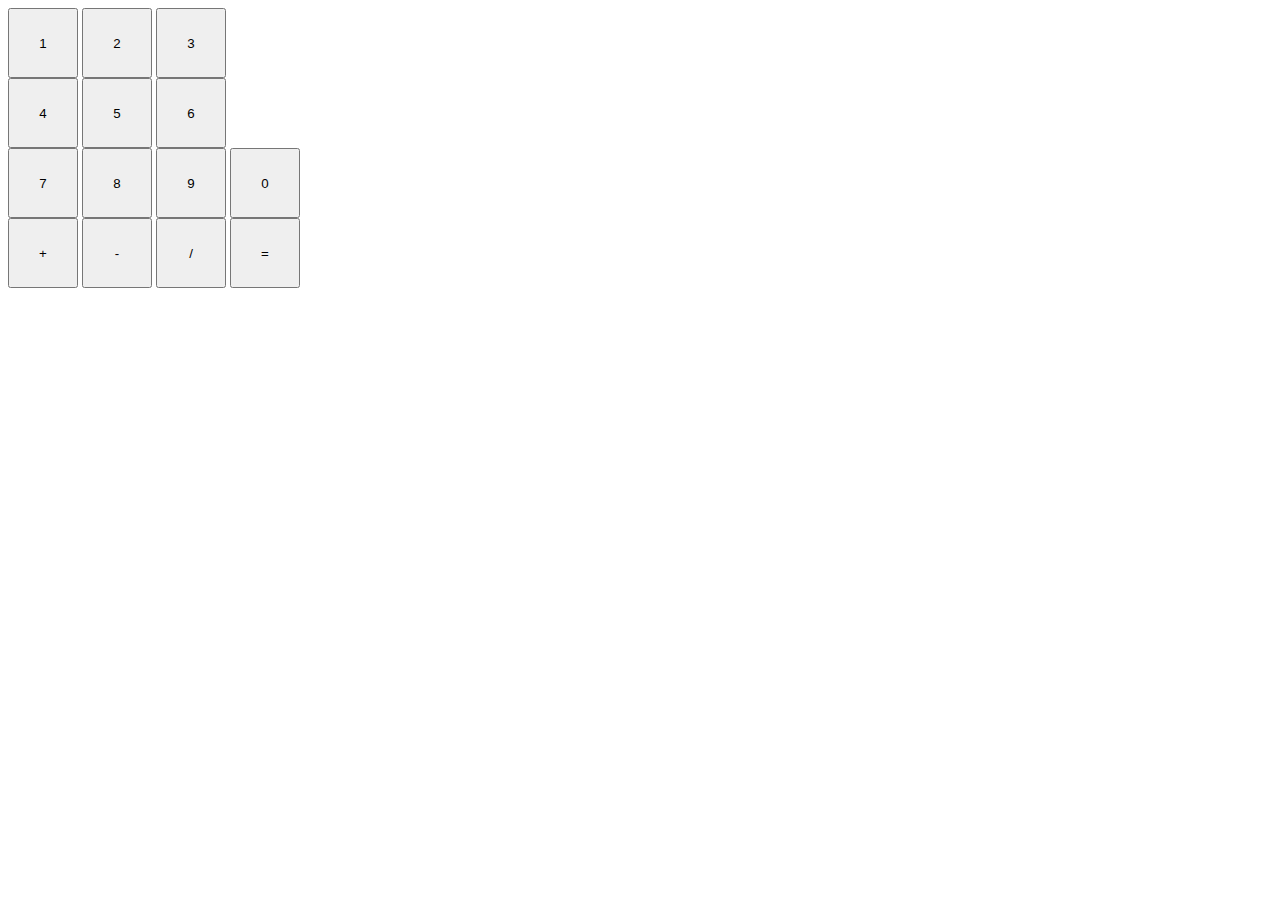
<file: calculator.html>
<!DOCTYPE html>
<html lang="en" dir="ltr">
  <head>
    <meta charset="utf-8">
    <title></title>
   <!-- <link rel="stylesheet" href="css/style.css">-->
   <style >
       button {
        width:70px;
        height:70px;
       }
   </style>
  </head>
  <body>
    <button type="button" name="button" onclick="javascript:my_f(1);">1</button>
    <button type="button" name="button" onclick="javascript:my_f(2);">2</button>
    <button type="button" name="button" onclick="javascript:my_f(3);">3</button>
    <br>
    <button type="button" name="button" onclick="javascript:my_f(4);">4</button>
    <button type="button" name="button" onclick="javascript:my_f(5);">5</button>
    <button type="button" name="button" onclick="javascript:my_f(6);">6</button>
    <br>
    <button type="button" name="button" onclick="javascript:my_f(7);">7</button>
    <button type="button" name="button" onclick="javascript:my_f(8);">8</button>
    <button type="button" name="button" onclick="javascript:my_f(9);">9</button>
    <button type="button" name="button" onclick="javascript:my_f(0);">0</button>
    <br>
    <button type="button" name="button" onclick="javascript:my_f('+');">+</button>
    <button type="button" name="button" onclick="javascript:my_f('-');">-</button>
    <button type="button" name="button" onclick="javascript:my_f('/');">/</button>
    <button type="button" name="button" onclick="javascript:my_f('=');">=</button>

    <script>
        var a = 0;
        var b = 0;
        var c = "";

        function my_f(p){
            if(p === "+" || p === "-"|| p === "/"){
                c = p;
            }
            else if (p==="=") {
                if(a !== 0 && b !== 0 && c !== "" ){
                    if(c === "+"){
                        alert(a + b);
                    }
                    else if (c === "-"){
                        alert(a-b);
                    } 
                    else  (c === "/") {
                       alert(a/b);
                    }
                }      
            } 
            else{
                if (a === 0)  {
                    a = p;   
                } else {
                    b = p;
                }
            }
        }    
    </script>
  </body>
</html>
</file>
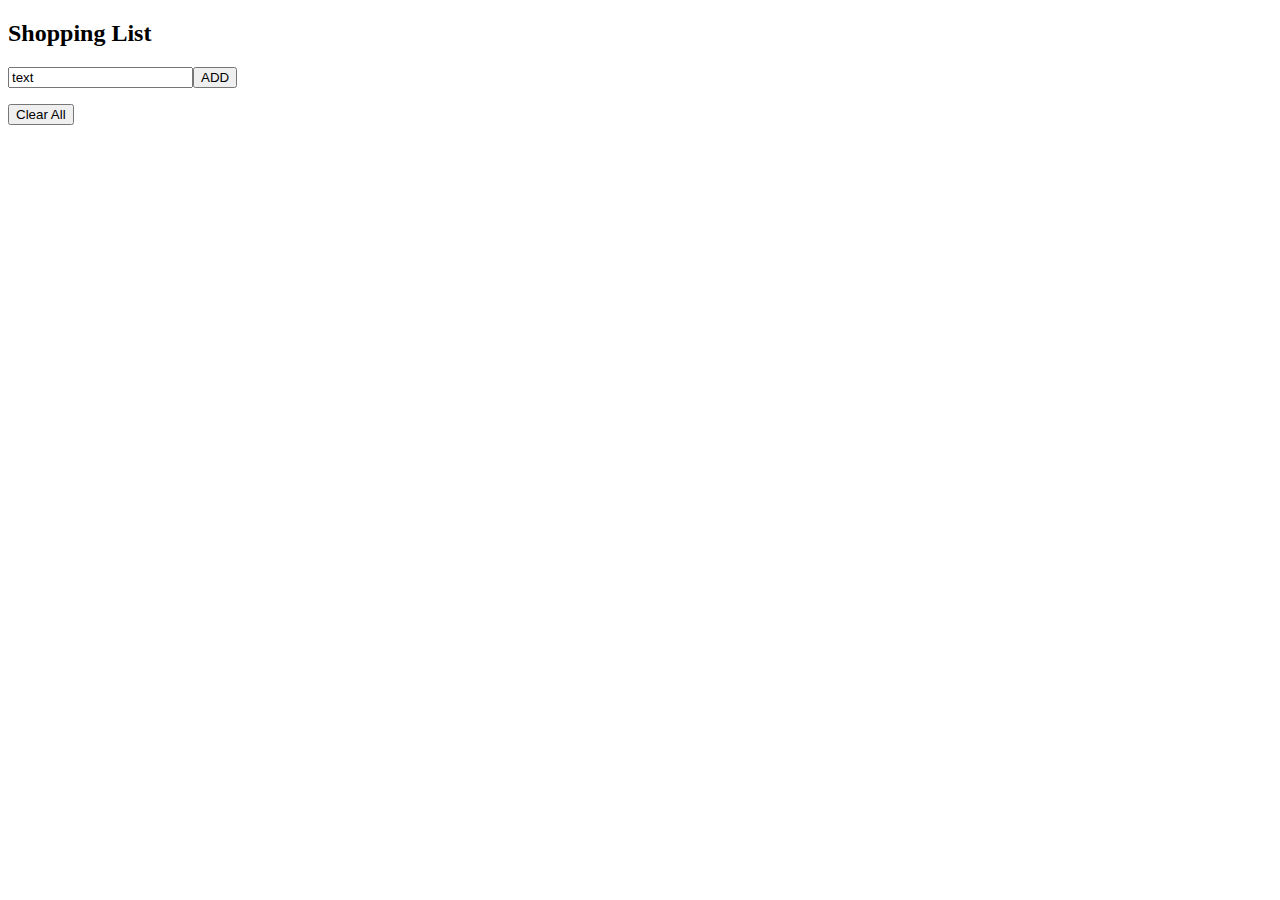
<file: DailyChall_DOM.html>
<!DOCTYPE html>
<html>
    <head>
        <title>Daily Challenge - DOM</title>
        <!-- <script src="DailyChall_DOM.js" charset="UTF-8"></script> -->

    </head>
    <body>
        <div id = "root">
           


        </div>
        
    <script>
        let div1 = document.getElementById('root');
        let header = document.createElement('h2')
        header.innerText = 'Shopping List';
        div1.append(header);

       
        let entry = document.createElement("INPUT");
        div1.append(entry);
        entry.setAttribute("value", "text");
        entry.setAttribute("id", "entry");
        
        var button = document.createElement("button")
        button.innerText = ('ADD');
        div1.appendChild(button);
       
        let list = document.createElement('ol'); 
        div1.appendChild(list);       
            

        const add_new_item = () => { 
            let shopping_list_item = document.createElement('li');
            let new_item = document.getElementById('entry').value; 
            let item_added = document.createTextNode(new_item);
            shopping_list_item.appendChild(item_added);
            list.appendChild(shopping_list_item);
        }
        button.addEventListener("click",add_new_item);

        console.log (list)

        var button1 =document.createElement("button");
        button1.innerText = ('Clear All');
        div1.appendChild(button1);

        const remove_all_items = () =>{
            var total_list = document.getElementsByTagName('li');
            var len = total_list.length 
            for ( var i = 0 ; i < len ; i++ ){
                if (total_list != 0 ){
                total_list[0].remove();

                }
            }
            
            
        } 
        button1.addEventListener("click",remove_all_items);


    </script>

    </body>    
</html>
</file>
